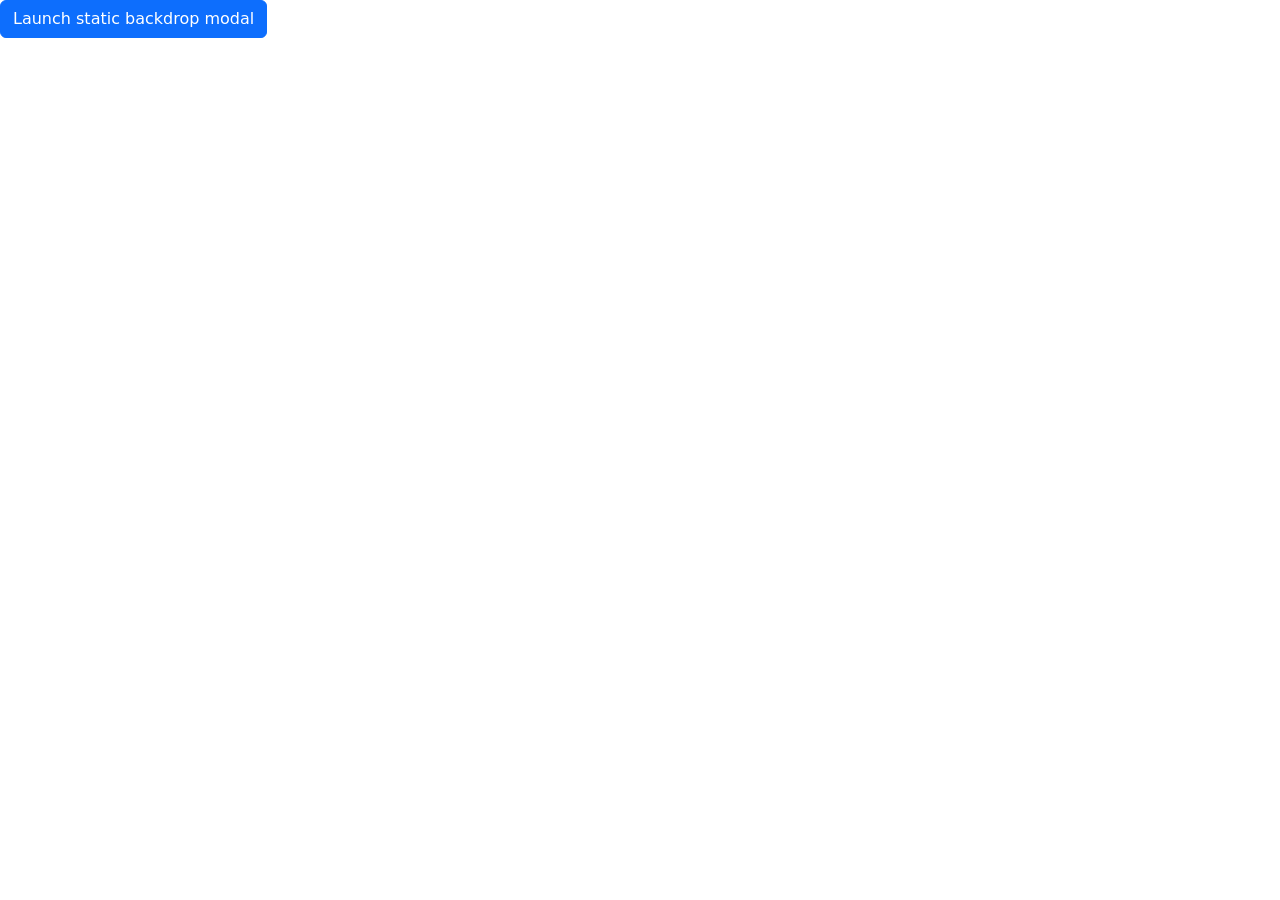
<file: vms/admin/esqueleto.html>
<!doctype html>
<html lang="en">
  <head>
    <meta charset="utf-8">
    <meta name="viewport" content="width=device-width, initial-scale=1">
    <title>Bootstrap demo</title>
        <link href="https://cdn.jsdelivr.net/npm/bootstrap@5.2.3/dist/css/bootstrap.min.css" rel="stylesheet" integrity="sha384-rbsA2VBKQhggwzxH7pPCaAqO46MgnOM80zW1RWuH61DGLwZJEdK2Kadq2F9CUG65" crossorigin="anonymous">
  </head>
  <body>
    
    <!-- Button trigger modal -->
<!-- Button trigger modal -->
<button type="button" class="btn btn-primary" data-bs-toggle="modal" data-bs-target="#staticBackdrop">
  Launch static backdrop modal
</button>

<!-- Modal -->
<div class="modal fade" id="staticBackdrop" data-bs-backdrop="static" data-bs-keyboard="false" tabindex="-1" aria-labelledby="staticBackdropLabel" aria-hidden="true">
  <div class="modal-dialog modal-dialog-scrollable">
    <div class="modal-content">
      <div class="modal-header">
        <h1 class="modal-title fs-5" id="staticBackdropLabel">Kardex</h1>
        <button type="button" class="btn-close" data-bs-dismiss="modal" aria-label="Close"></button>
      </div>
      <div class="modal-body">
        ...
      </div>
      <div class="modal-footer">
        <button type="button" class="btn btn-secondary" data-bs-dismiss="modal">Close</button>
        
      </div>
    </div>
  </div>
</div>

    
        <script src="https://cdn.jsdelivr.net/npm/bootstrap@5.2.3/dist/js/bootstrap.bundle.min.js" integrity="sha384-kenU1KFdBIe4zVF0s0G1M5b4hcpxyD9F7jL+jjXkk+Q2h455rYXK/7HAuoJl+0I4" crossorigin="anonymous"></script>
  </body>
</html>
</file>
